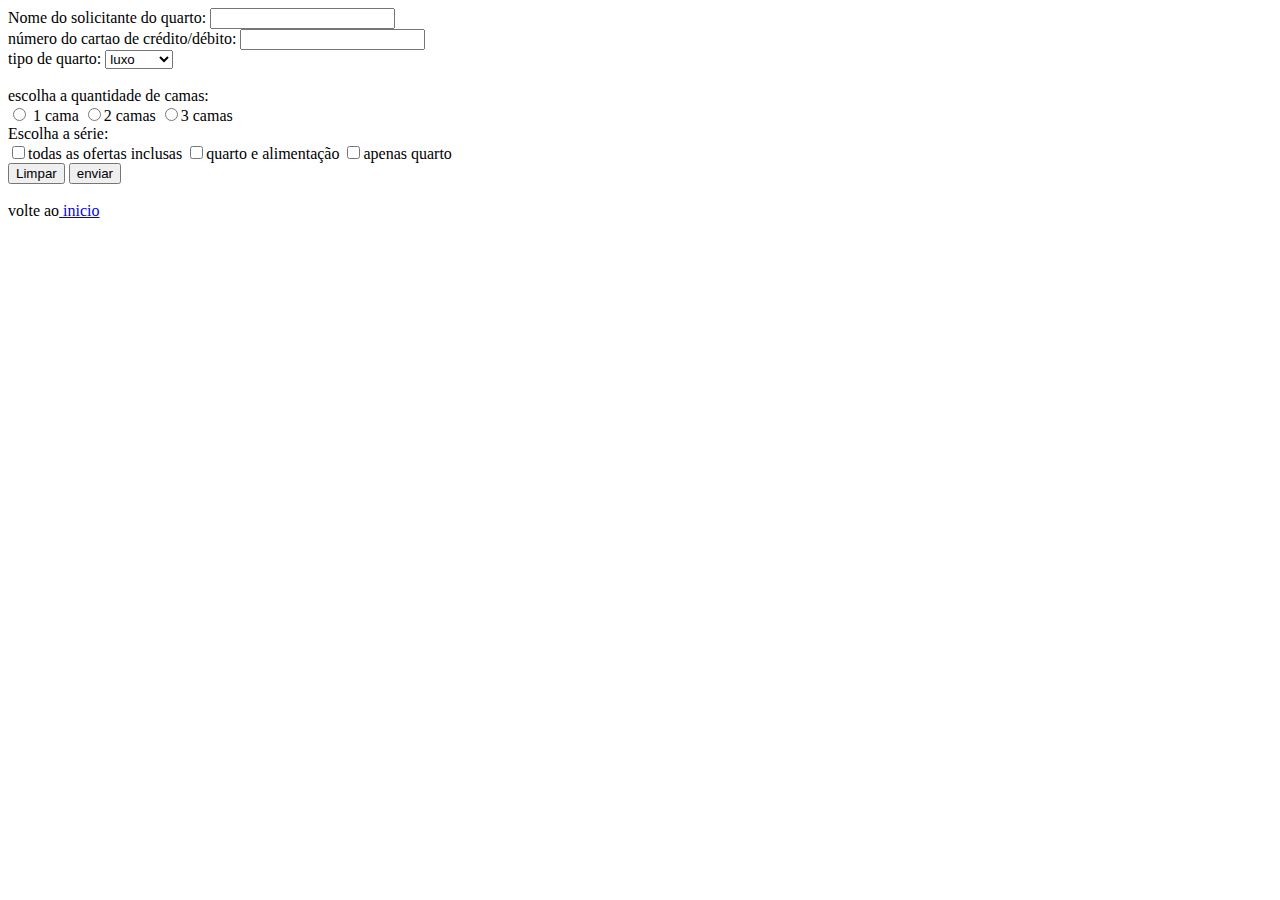
<file: cadastro.html>
<!DOCTYPE html>
<html>
<head>
    <title>CADASTRO</title>
</head>
<body>
Nome do solicitante do quarto: <input> <br>
número do cartao de crédito/débito: <input type="cartao"> <br>
tipo de quarto: <select>
<option>luxo</option>
<option>oficial</option>
<option>simples</option>
<option> </option>
</select>
<br>
<br>escolha a quantidade de camas:</br>
<input type="radio"> 1 cama</input> <input type="radio">2 camas</input> <input type="radio">3 camas</input>
<br>Escolha a série:</br>
<input type="checkbox">todas as ofertas inclusas</input> <input type="checkbox">quarto e alimentação<nput> <input type="checkbox">apenas quarto</input>
<br><button type="Limpar">Limpar</button> <button>enviar</button></br>
<br>volte ao<a href="index.html"> inicio </a></br>
</body>

</html>
</file>
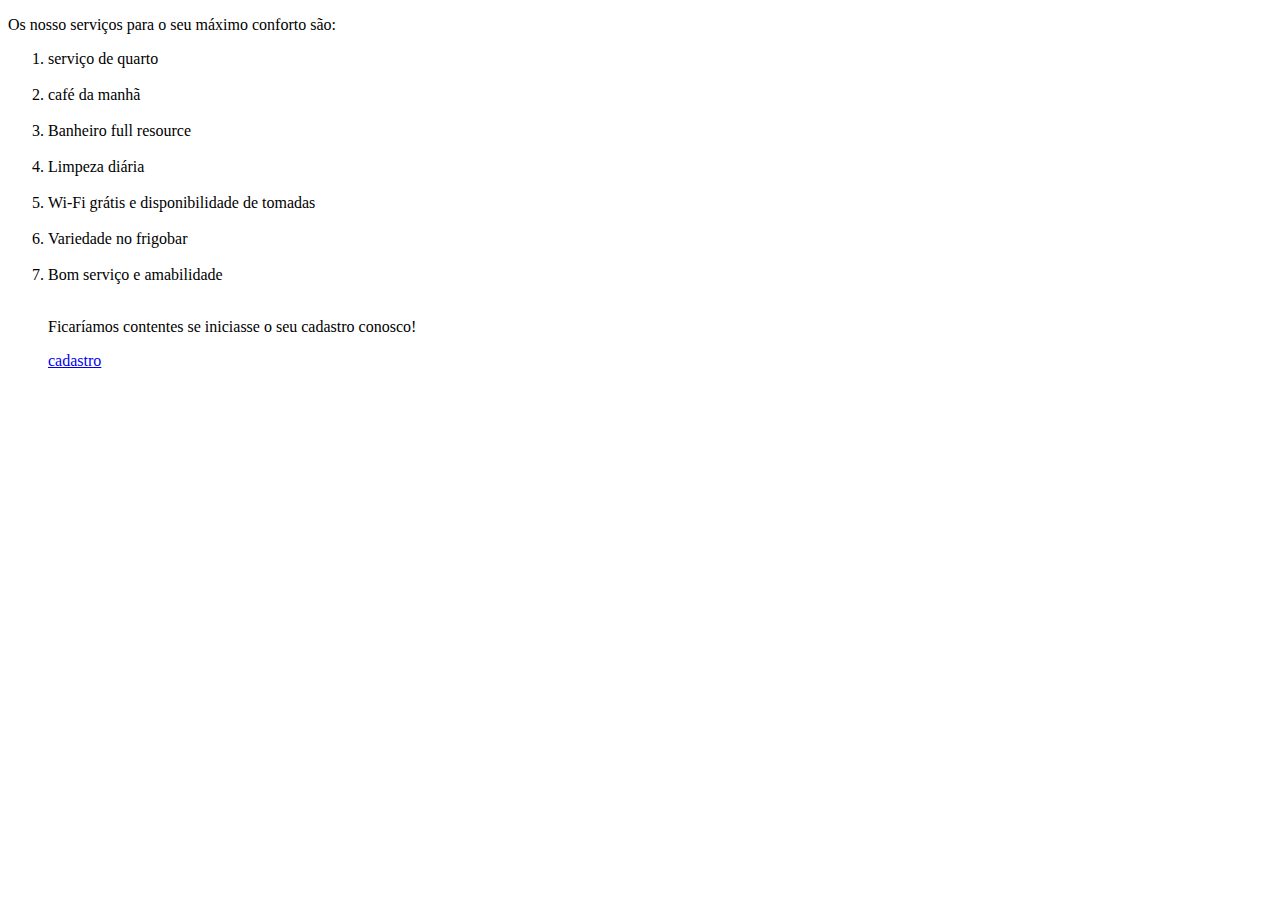
<file: servicos.html>
<!DOCTYPE html>
<head>
	<title>OFERTAS</title>
</head>
<body>
	<p> Os nosso serviços para o seu máximo conforto são:
<ol>
	<li>serviço de quarto</li> <br>
	<li>café da manhã</li> <br>
	<li>Banheiro full resource</li> <br>
	<li>Limpeza diária</li> <br>
	<li>Wi-Fi grátis e disponibilidade de tomadas</li> <br>
	<li>Variedade no frigobar</li> <br>
	<li>Bom serviço e amabilidade</li><br>
	<p>Ficaríamos contentes se iniciasse o seu cadastro conosco!</p>
	<a href="cadastro.html"> cadastro</a> 
	</li>
</ol>
</p>
</body>
</file>
